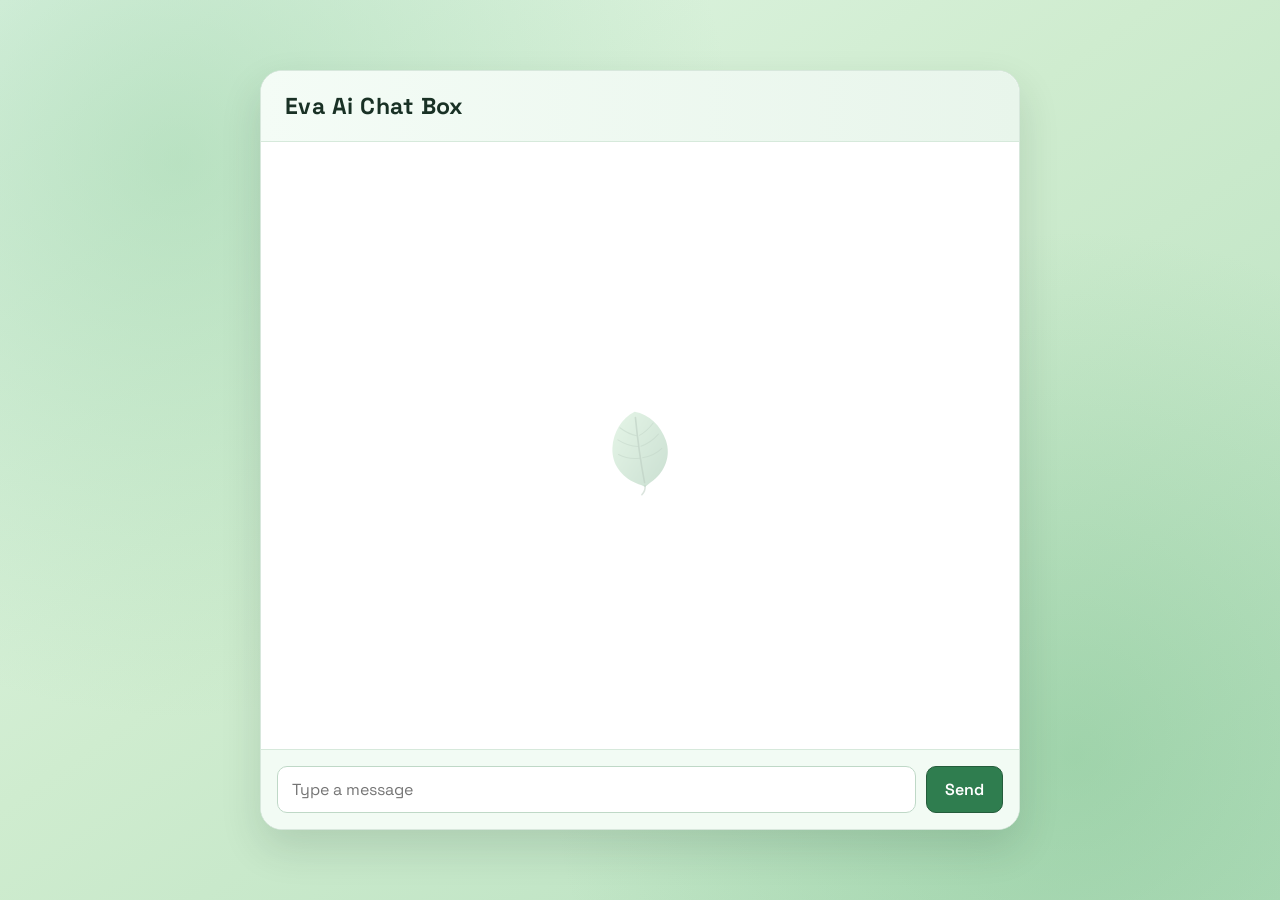
<file: Project 1 - ChatBox/index.html>
<!DOCTYPE html>
<html lang="en">
  <head>
    <meta charset="UTF-8" />
    <meta name="viewport" content="width=device-width, initial-scale=1.0" />
    <title>Rule-Based AI Chatbot</title>
    <link rel="preconnect" href="https://fonts.googleapis.com" />
    <link rel="preconnect" href="https://fonts.gstatic.com" crossorigin />
    <link
      href="https://fonts.googleapis.com/css2?family=Space+Grotesk:wght@400;500;700&display=swap"
      rel="stylesheet"
    />
    <link rel="stylesheet" href="styles.css" />
  </head>
  <body>
    <main class="app-shell">
      <section class="chat-card" aria-label="Rule-based chatbot">
        <header class="chat-header">
          <h1>Eva Ai Chat Box</h1>
        </header>

        <svg class="leaf-watermark" viewBox="0 0 120 130" aria-hidden="true">
          <defs>
            <linearGradient id="leafFill" x1="16%" y1="10%" x2="86%" y2="90%">
              <stop offset="0%" stop-color="#9bd6a4" />
              <stop offset="100%" stop-color="#4f9867" />
            </linearGradient>
          </defs>
          <path
            class="leaf-body"
            d="M60 12C79 18 93 36 97 57C101 79 90 98 72 109C67 112 63 114 60 116C57 114 53 112 48 109C30 98 19 79 23 57C27 36 41 18 60 12Z"
            fill="url(#leafFill)"
          />
          <path class="leaf-main-vein" d="M60 20C59 42 58 72 60 110" />
          <path class="leaf-side-vein" d="M58 45C49 42 43 37 37 31" />
          <path class="leaf-side-vein" d="M58 60C47 58 39 53 32 47" />
          <path class="leaf-side-vein" d="M58 76C46 76 37 72 30 67" />
          <path class="leaf-side-vein" d="M62 45C71 42 77 37 83 31" />
          <path class="leaf-side-vein" d="M62 60C73 58 81 53 88 47" />
          <path class="leaf-side-vein" d="M62 76C74 76 83 72 90 67" />
          <path class="leaf-stem" d="M60 114C60 120 58 123 54 126" />
        </svg>

        <div class="chat-window" id="chatWindow" aria-live="polite"></div>

        <form class="chat-form" id="chatForm" autocomplete="off">
          <label for="userInput" class="visually-hidden">Type your message</label>
          <input
            type="text"
            id="userInput"
            placeholder="Type a message"
            maxlength="120"
            required
          />
          <button type="submit">Send</button>
        </form>
      </section>
    </main>

    <script src="script.js"></script>
  </body>
</html>
</file>
<file: Project 1 - ChatBox/styles.css>
:root {
  --bg-start: #ecf8ef;
  --bg-mid: #d6eedb;
  --bg-end: #c7e3cc;
  --card: #ffffff;
  --text: #193125;
  --muted: #4f6d5a;
  --accent: #2f7d4f;
  --accent-strong: #255f3d;
  --bubble-user: #1f6b43;
  --bubble-bot: #e8f6ec;
  --ring: rgba(47, 125, 79, 0.24);
}

* {
  box-sizing: border-box;
}

body {
  margin: 0;
  min-height: 100vh;
  font-family: "Space Grotesk", "Segoe UI", sans-serif;
  color: var(--text);
  background: radial-gradient(circle at 14% 18%, rgba(136, 201, 152, 0.42) 0%, transparent 42%),
    radial-gradient(circle at 84% 84%, rgba(103, 181, 124, 0.34) 0%, transparent 40%),
    linear-gradient(145deg, #e4f7e9 0%, #cfeccf 45%, #b5dfbe 100%);
}

.app-shell {
  min-height: 100vh;
  display: grid;
  place-items: center;
  padding: 24px;
}

.chat-card {
  width: min(760px, 100%);
  height: min(760px, 92vh);
  background: var(--card);
  border: 1px solid #d7e7dc;
  border-radius: 22px;
  box-shadow: 0 18px 40px rgba(18, 52, 33, 0.14);
  position: relative;
  display: grid;
  grid-template-rows: auto 1fr auto;
  overflow: hidden;
}

.leaf-watermark {
  position: absolute;
  width: 88px;
  height: 95px;
  top: 50%;
  left: 50%;
  transform: translate(-50%, -50%) rotate(-8deg);
  opacity: 0.28;
  pointer-events: none;
  z-index: 0;
}

.leaf-main-vein {
  fill: none;
  stroke: rgba(23, 84, 42, 0.62);
  stroke-width: 2.2;
  stroke-linecap: round;
}

.leaf-side-vein {
  fill: none;
  stroke: rgba(33, 96, 51, 0.48);
  stroke-width: 1.35;
  stroke-linecap: round;
}

.leaf-stem {
  fill: none;
  stroke: rgba(28, 88, 46, 0.56);
  stroke-width: 2.1;
  stroke-linecap: round;
}

.chat-header {
  padding: 20px 24px;
  border-bottom: 1px solid #d6e9db;
  background: linear-gradient(90deg, #f4fcf6 0%, #e8f5eb 100%);
  position: relative;
  z-index: 1;
}

.chat-header h1 {
  margin: 0;
  font-size: clamp(1.35rem, 1.8vw, 1.6rem);
  letter-spacing: 0.02em;
}

.chat-header p {
  margin: 6px 0 0;
  color: var(--muted);
  font-size: 0.95rem;
}

.chat-window {
  padding: 18px;
  overflow-y: auto;
  display: flex;
  flex-direction: column;
  gap: 12px;
  position: relative;
  z-index: 1;
}

.msg {
  max-width: 82%;
  padding: 12px 14px;
  border-radius: 14px;
  line-height: 1.45;
  font-size: 0.96rem;
  animation: rise 0.22s ease;
}

.msg.user {
  align-self: flex-end;
  background: var(--bubble-user);
  color: #f7fbff;
  border-bottom-right-radius: 4px;
}

.msg.bot {
  align-self: flex-start;
  background: var(--bubble-bot);
  border: 1px solid #c9dfcf;
  border-bottom-left-radius: 4px;
}

.msg.bot.typing::after {
  content: "|";
  margin-left: 2px;
  color: rgba(23, 84, 42, 0.6);
  animation: caret-blink 0.8s step-end infinite;
}

.chat-form {
  display: grid;
  grid-template-columns: 1fr auto;
  gap: 10px;
  padding: 16px;
  border-top: 1px solid #d6e9db;
  background: #f2fbf4;
  position: relative;
  z-index: 1;
}

.chat-form input {
  border: 1px solid #bfd8c7;
  border-radius: 10px;
  padding: 12px 14px;
  font: inherit;
  color: var(--text);
  background: #fff;
}

.chat-form input:focus {
  outline: none;
  border-color: var(--accent);
  box-shadow: 0 0 0 4px var(--ring);
}

.chat-form button {
  border: 1px solid #245c3b;
  border-radius: 10px;
  padding: 12px 18px;
  font: inherit;
  font-weight: 600;
  color: #fff;
  background: var(--accent);
  cursor: pointer;
  transition: transform 0.15s ease, background-color 0.15s ease;
}

.chat-form button:hover {
  transform: translateY(-1px);
  background: var(--accent-strong);
}

.chat-form button:disabled,
.chat-form input:disabled {
  opacity: 0.6;
  cursor: not-allowed;
}

.visually-hidden {
  position: absolute;
  width: 1px;
  height: 1px;
  overflow: hidden;
  clip: rect(0, 0, 0, 0);
  white-space: nowrap;
}

@keyframes rise {
  from {
    opacity: 0;
    transform: translateY(6px);
  }
  to {
    opacity: 1;
    transform: translateY(0);
  }
}

@keyframes caret-blink {
  0%,
  45% {
    opacity: 1;
  }
  46%,
  100% {
    opacity: 0;
  }
}

@media (max-width: 600px) {
  .app-shell {
    padding: 12px;
  }

  .chat-card {
    height: 95vh;
    border-radius: 16px;
  }

  .chat-header,
  .chat-form {
    padding: 14px;
  }
}
</file>
